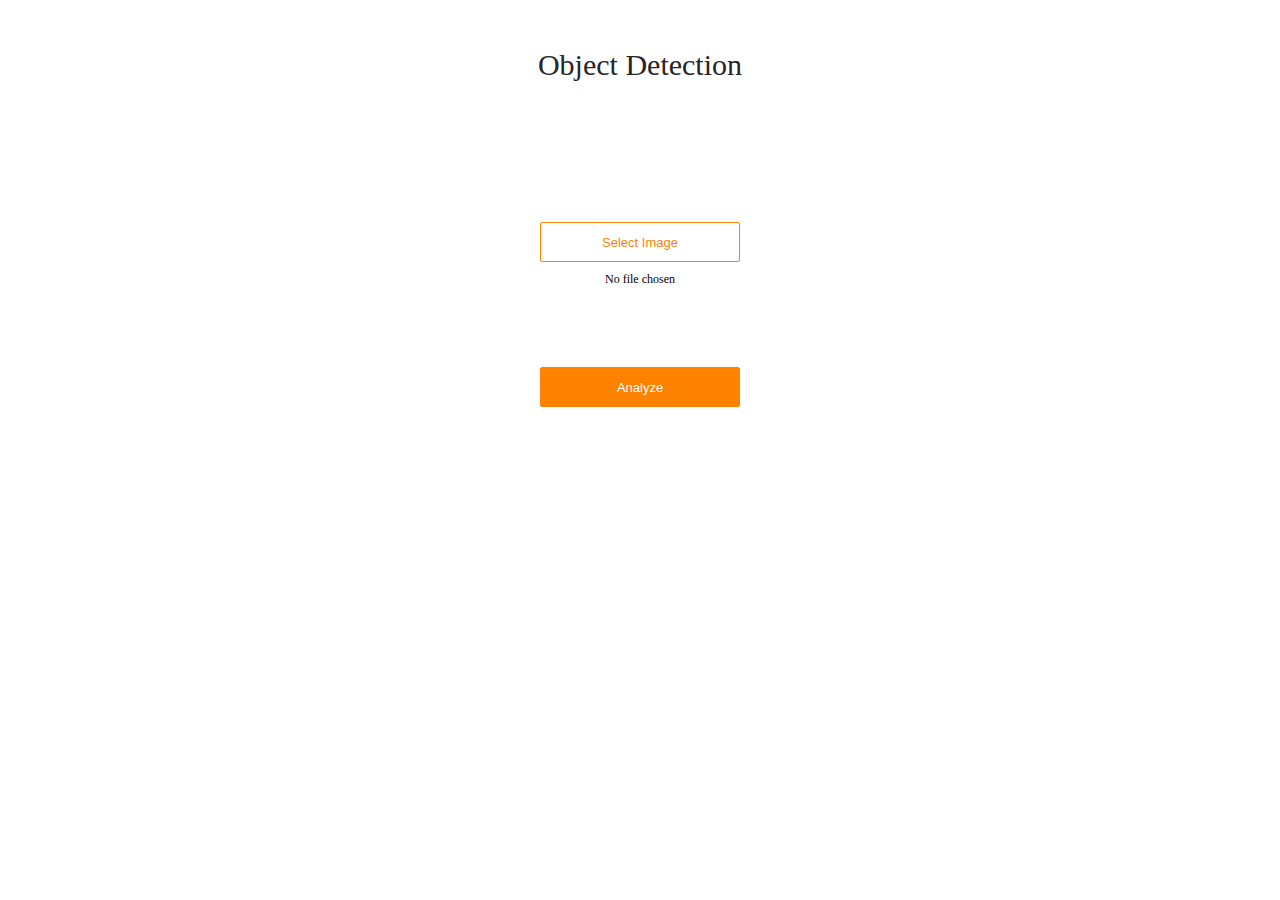
<file: templates/index.html>
<html lang='en'>
<head>
  <meta charset='utf-8'>
  <link rel='stylesheet' href='../static/style1.css'>
  <script src='../static/client.js'></script>
</head>
<body>
<div>
  <div class='center'>
    <div class='title'>Object Detection</div>
    <div class='content'>
      <div class='no-display'>
      <form action = "/image" method = "POST"
         enctype = "multipart/form-data">
         <input id='file-input'
               class='no-display'
               type='file'
               name='images'
               accept='image/png,image/jpeg,image/jpg,video/mp4,video/avi'
               onchange='showPicked(this)'>
      </div>
      <button class='choose-file-button' type='button' onclick='showPicker()'>Select Image</button>
      <div class='upload-label'>
        <label id='upload-label'>No file chosen</label>
      </div>
      <div>
        <img id='image-picked' class='no-display' alt='Chosen Image' height='250'>
        <video autoplay="autoplay" id='image-picked1' class='no-display' alt='Chosen Image' height='250'>
      </div>
      <div class='analyze'>
        <button id="analyze-button" class="analyze-button" type = "submit">Analyze</button>
      </div>
      </form>
    </div>
  </div>
</div>
</body>
</html>
</file>
<file: static/style1.css>
body {
    background-color: #fff;
}

.no-display {
    display: none;
}

.center {
    margin: auto;
    padding: 10px 50px;
    text-align: center;
    font-size: 14px;
}

.title {
    font-size: 30px;
    margin-top: 1em;
    margin-bottom: 1em;
    color: #262626;
}

.content {
    margin-top: 10em;
}

.analyze {
    margin-top: 5em;
}

.upload-label {
    padding: 10px;
    font-size: 12px;
}

.result-label {
    margin-top: 0.5em;
    padding: 10px;
    font-size: 13px;
}

button.choose-file-button {
    width: 200px;
    height: 40px;
    border-radius: 2px;
    background-color: #ffffff;
    border: solid 1px #ff8100;
    font-size: 13px;
    color: #ff8100;
}

button.analyze-button {
    width: 200px;
    height: 40px;
    border: solid 1px #ff8100;
    border-radius: 2px;
    background-color: #ff8100;
    font-size: 13px;
    color: #ffffff;
}

button:focus {
    outline: 0;
}
</file>
